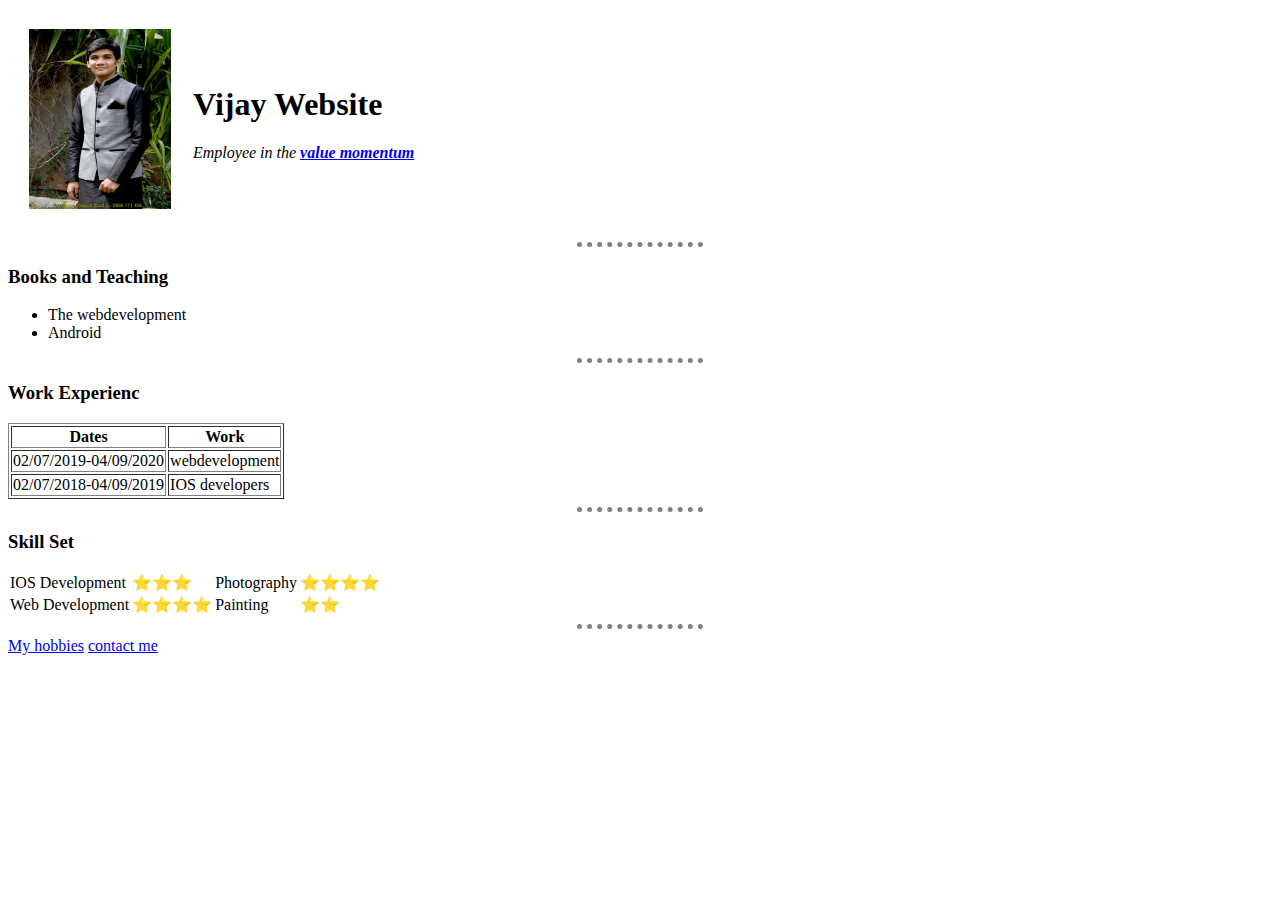
<file: index.html>
<!DOCTYPE html>
<html>

<head>
  <meta charset="utf-8">

  <title>Vijay's Website</title>
  <link rel="stylesheet" href="Styles.css">
</head>

<body>
  <table cellspacing="20">
    <tr>
      <td> <img src="Vijay.jpg" height="180" width="142" alt="My own Profile Image"></td>
      <td>
        <h1>Vijay Website</h1>
        <p><em>Employee in the <strong><a href="valuemoentum.html">value momentum</a></strong></em><i /></p>
      </td>
    </tr>
  </table>
  <!-- <i></i> and <em></em> this are used for italicizing-->
  <hr>
  <h3>Books and Teaching</h3>
  <ul>
    <li>The webdevelopment</li>
    <li>Android</li>


  </ul>
  <hr>
  <h3>Work Experienc</h3>
  <table border="1">
    <thead>
      <tr>
        <th>Dates</th>
        <th>Work</th>
      </tr>
    </thead>
    <tr>
      <td>02/07/2019-04/09/2020</td>
      <td> webdevelopment</td>
    </tr>
    <tr>
      <td>02/07/2018-04/09/2019</td>
      <td>IOS developers</td>
    </tr>
  </table>
  <hr>
  <h3><strong>Skill Set</strong></h3>
  <table cellspacing="1">
    <tr>
      <td>IOS Development</td>
      <td>⭐⭐⭐</td>
      <td>Photography</td>
      <td>⭐⭐⭐⭐</td>
    </tr>
    <tr>
      <td>Web Development</td>
      <td>⭐⭐⭐⭐</td>
      <td>Painting</td>
      <td>⭐⭐</td>
    </tr>
  </table>
  <hr>
  <a href="Hobbies.html">My hobbies</a>
  <a href="contact.html">contact me</a>
</body>

</html>
</file>
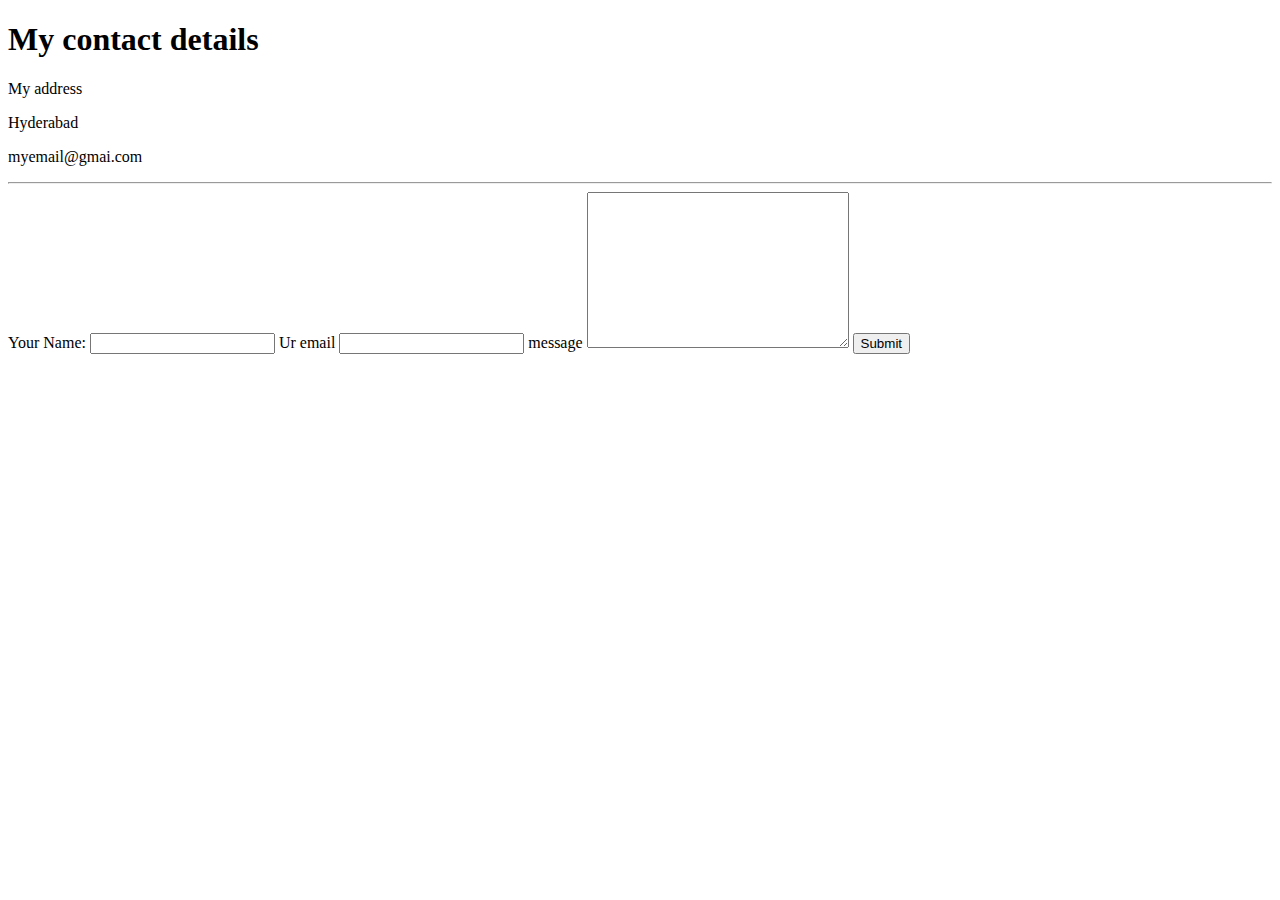
<file: contact.html>
<!DOCTYPE html>
<html lang="en" dir="ltr">
  <head>
    <meta charset="utf-8">
    <title>contact</title>
  </head>
  <body>
    <h1>My contact details</h1>
    <p>My address</p>
    <p>Hyderabad</p>
    <p>myemail@gmai.com</p>
    <hr>
    <form action="mailto:info@londonappbrewery.com" method="post" enctype="text/plain">
      <label> Your Name:</label>
      <input type="text" name="Your Name" value="">
      <label>Ur email</label>
      <input type="email" name="email" value="">
      <label>message</label>
      <textarea name="your message" rows="10" cols="30"></textarea>
      <input type="submit">
    </form>
  </body>
</html>
</file>
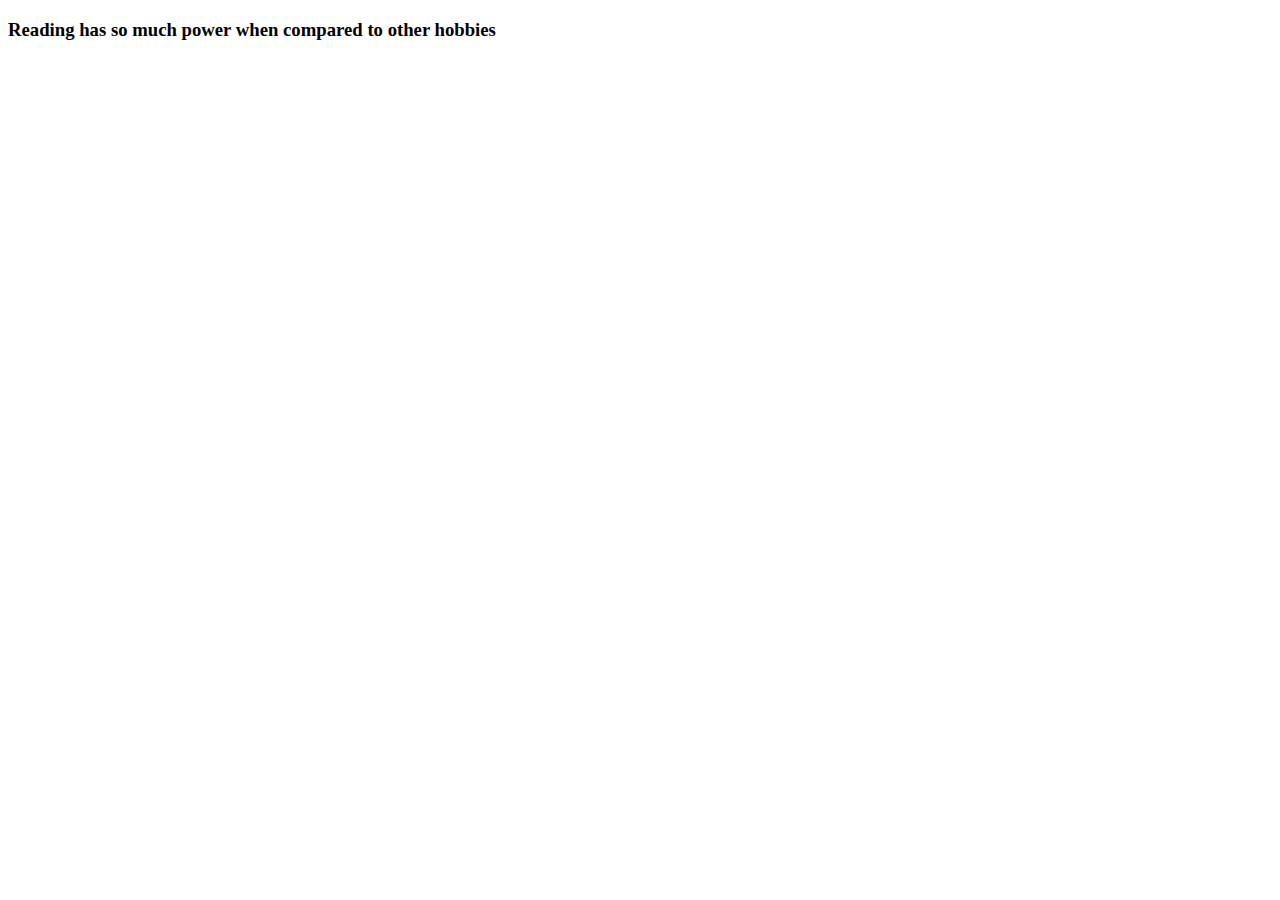
<file: Reading.html>
<!DOCTYPE html>
<html lang="en" dir="ltr">
  <head>
    <meta charset="utf-8">
    <title>Reading</title>
  </head>
  <body>
    <h3>Reading has so much power when compared to other hobbies </h3>
  </body>
</html>
</file>
<file: Styles.css>
body{

  background-color: white;

}

hr {
background-color: white;
border-style:dotted none none;
border-color: grey;
border-width: 5px;
width: 10%;
}
</file>
